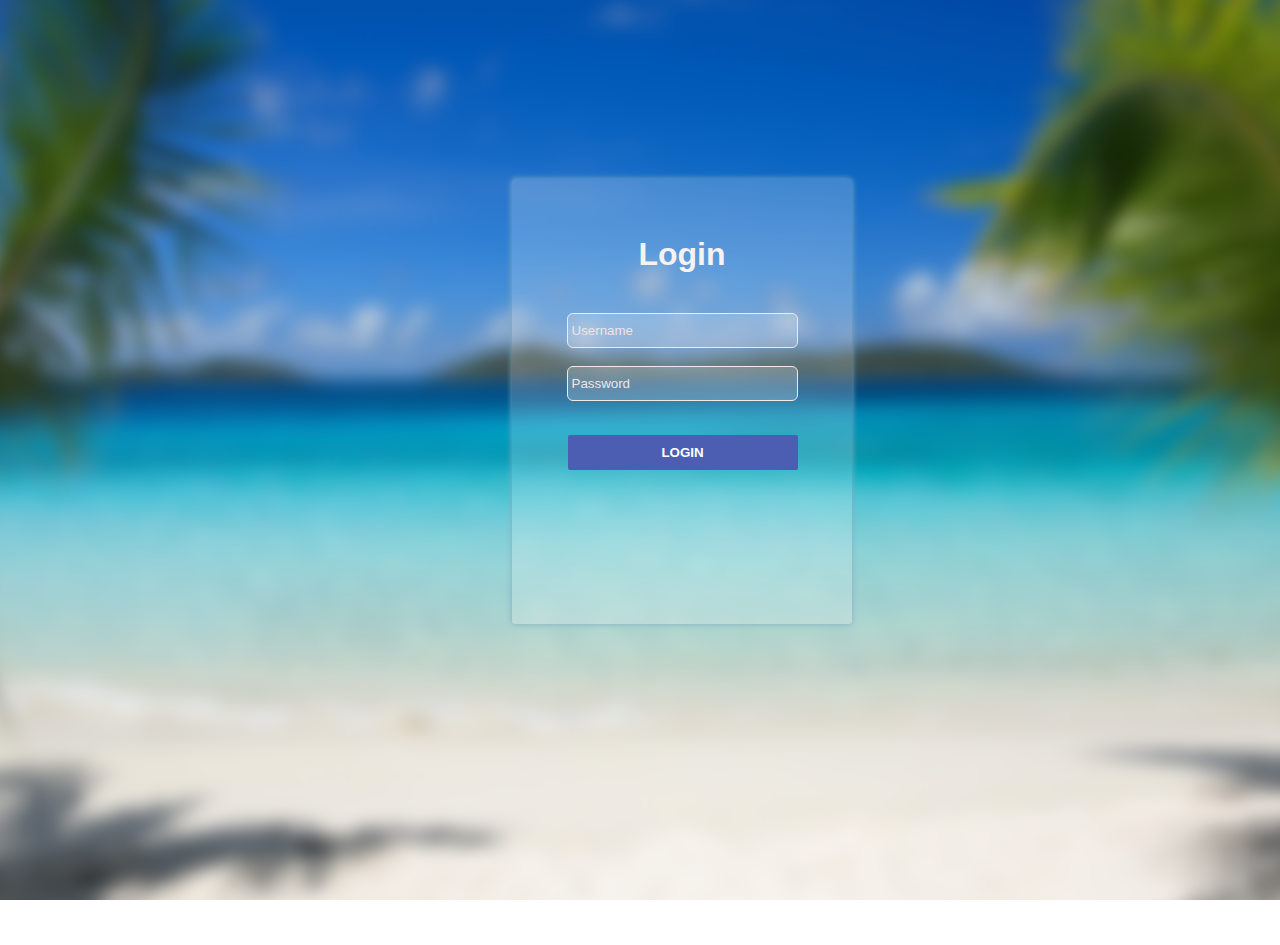
<file: index.html>
<!DOCTYPE html>
<html lang="en">
    <head>
        <meta charset="UTF-8">
        <meta name="viewport" content="width=device-width, initial-scale=1.0">
        <meta http-equiv="X-UA-Compatible" content="ie=edge">
        
        <link rel="icon" type="image/x-icon" href="icons/login_tab_icon_256x256.ico" />

        <title>Login</title>

        <link href="styles.css" rel="stylesheet">
        <script src="script.js" defer></script>
    </head>
    <body>
        <div class="background-image"></div>
        <div id="login-box">
            <h1>Login</h1>
            <form id="form" action="/" method="GET" autocomplete="off">
                <div id="error1"></div>
                <div class="field">
                    <input id="username" type="text" name="username" placeholder="Username"><br>
                </div>
                <div id="field-spacing"></div>
                <div id="error2"></div>
                <div class="field">
                    <input id="password" type="password" name="password" placeholder="Password"><br>
                </div>
                <button id="login-button" type="button">LOGIN</button>
            </form>
        </div>
    </body>
</html>
</file>
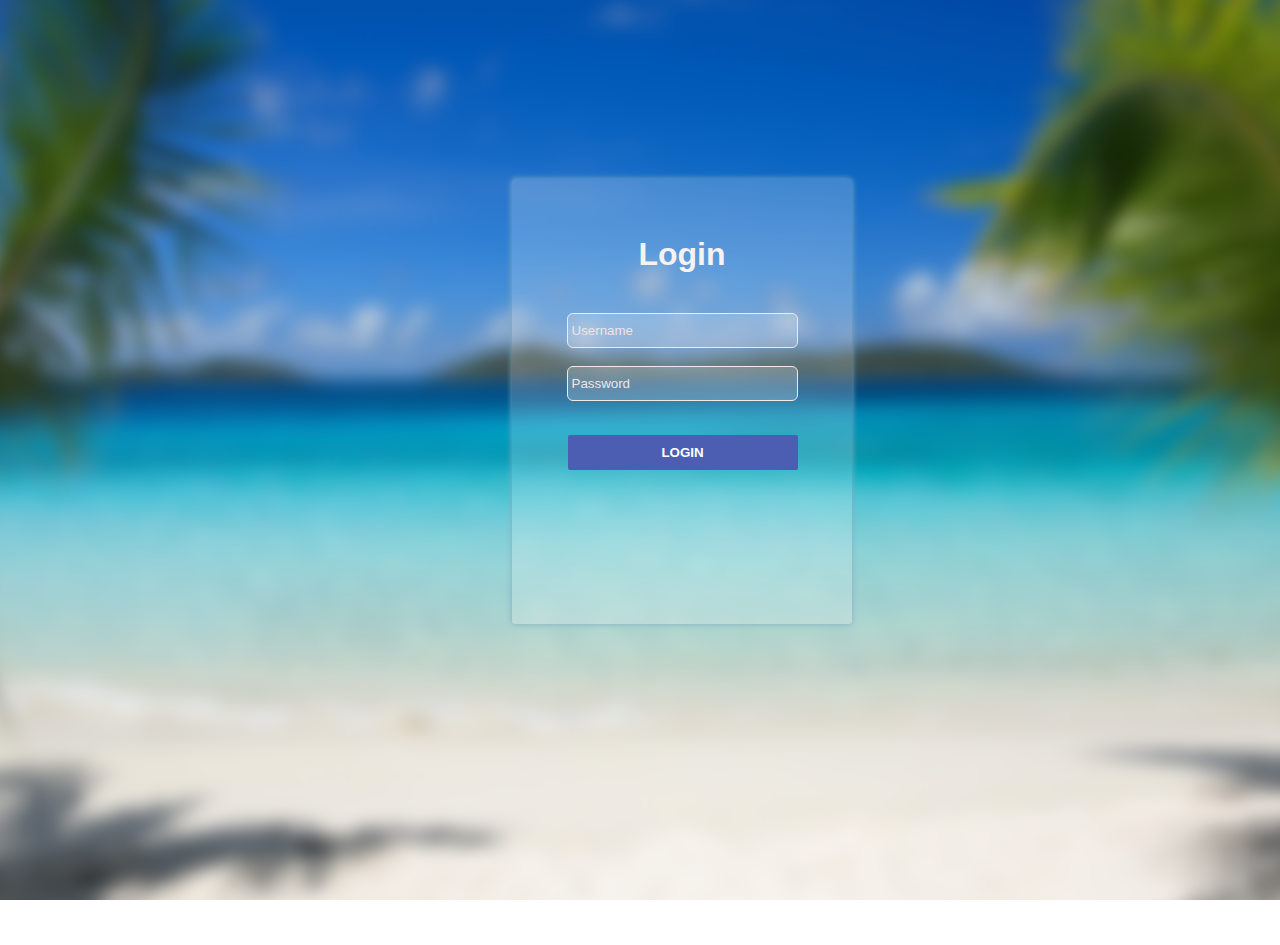
<file: login.html>
<!DOCTYPE html>
<html lang="en">
    <head>
        <meta charset="UTF-8">
        <meta name="viewport" content="width=device-width, initial-scale=1.0">
        <meta http-equiv="X-UA-Compatible" content="ie=edge">
        
        <link rel="icon" type="image/x-icon" href="icons/login_tab_icon_256x256.ico" />

        <title>Login</title>

        <link href="styles.css" rel="stylesheet">
        <script src="script.js" defer></script>
    </head>
    <body>
        <div class="background-image"></div>
        <div id="login-box">
            <h1>Login</h1>
            <form id="form" action="/" method="GET" autocomplete="off">
                <div id="error1"></div>
                <div class="field">
                    <input id="username" type="text" name="username" placeholder="Username"><br>
                </div>
                <div id="field-spacing"></div>
                <div id="error2"></div>
                <div class="field">
                    <input id="password" type="password" name="password" placeholder="Password"><br>
                </div>
                <button id="login-button" type="button">LOGIN</button>
            </form>
        </div>
    </body>
</html>
</file>
<file: styles.css>
html, body {
    height: 100%;
    margin: 0;
    overflow: hidden;
    font-family: Arial, Helvetica, sans-serif;
    color: #f7f1f1;
}

h1 {
    font-family: 'Segoe UI', Tahoma, Geneva, Verdana, sans-serif;
    margin-bottom: 15%;
    margin-left: 0%;
}

form {
    margin: 0;
    padding: 0;
}

form input::placeholder {
    color: #eee5e5;
    font-family: Arial, Helvetica, sans-serif;
}

input {
    outline: none;
    background-color: rgba(255, 255, 255, 0.2);
    caret-color: #eee5e5;
    color: #eee5e5;
}

.form-prompt {
    display: inline;
    font-size: 20px;
}

.background-image {
    z-index: 1;

    background-image: url("image-candidates/beaches.jpg");

    /* Blur out the background image */
    filter: blur(8px);

    /* Full height */
    height: 100%;

    /* Center and scale the image appropriately to desires*/
    background-position: center;
    background-repeat: no-repeat;
    background-size: cover;
    transform: scale(1.1);
}

.field input {
    margin: 4px;
    padding: 4px;
    padding-right: 0px;
    border: 1px solid #f3e8e8;
    border-radius: 6px;
    height: 25px;
    width: 225px;
}

#login-box {
    /* Allow the login box to be on top of the background image */
    background-color: rgba(255, 255, 255, 0.2);
    position: absolute;
    top: 0%;
    left: 0%;
    z-index: 2;
    text-align: center;

    /* Positioning and styling for the login box*/
    margin-top: 14%;
    margin-left: 40%;
    padding-right: 0px;
    height: 40%;
    width: 240px;
    padding: 50px;
    padding-top: 35px;
    padding-bottom: 50px;
    border: 2px hidden;   
    border-radius: 3px; 
    box-shadow: 0 0 6px #83aec2;
}

#field-spacing {
    padding-bottom: 10px;
}

#login-button {
    height: 35px;
    width: 230px;
    margin: 4px;
    margin-left: 5px;
    margin-top: 30px;
    padding: 4px;
    border: 2px solid #4c5eb1;
    border-radius: 2px;
    background-color: #4c5eb1;
    color: #ffffff;
    font-weight: bold;
    cursor: pointer;
}

#login-button:hover {
    border: 2px solid #5e71c4;
    border-radius: 2px;
    background-color: #5e71c4;
}
</file>
